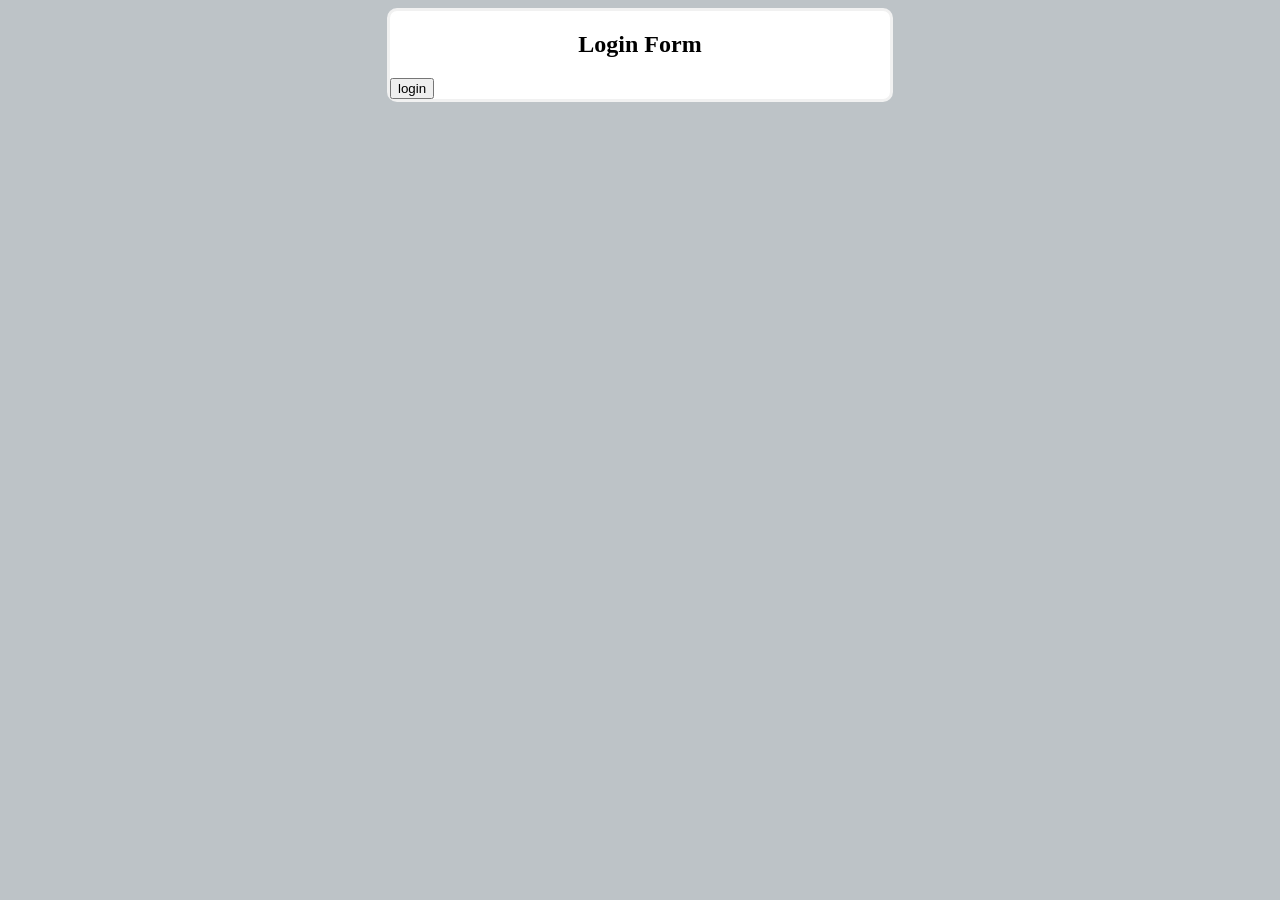
<file: index.html>
<!DOCTYPE html>
<html>
<meta name="viewport" content="width=device-width, initial-scale=1.0">
<head>
<title>Login Page</title>


<link rel="stylesheet" href="style.css">
</head>
<body style="background-color:#bdc3c7">
	<div id="main-wrapper">
	<center><h2>Login Form</h2></center>
			<button onclick="index.php">login</button>
		</div>
	</body>
	</html>
</file>
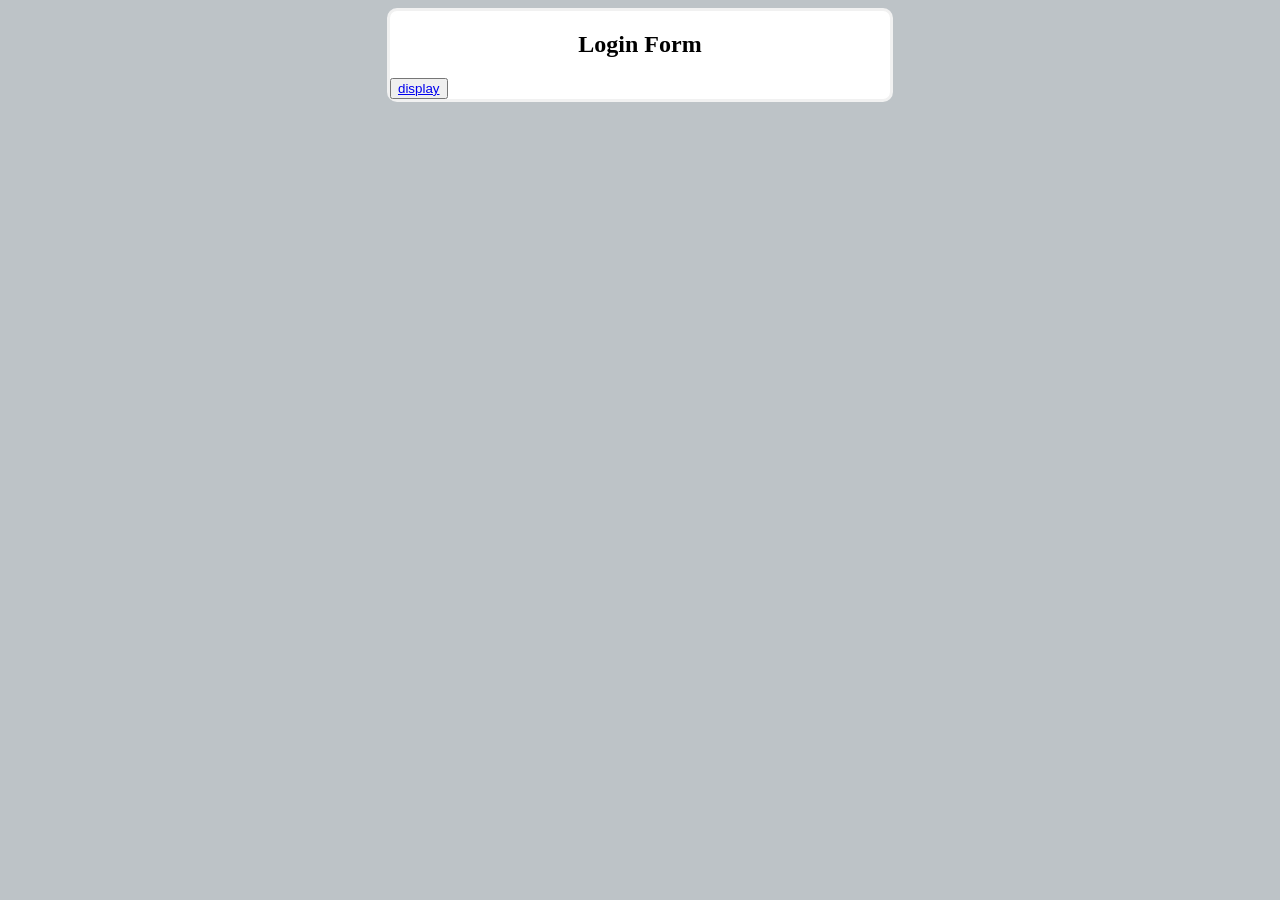
<file: inbutton.html>
<!DOCTYPE html>
<html>
<meta name="viewport" content="width=device-width, initial-scale=1.0">
<head>
<title>Login Page</title>


<link rel="stylesheet" href="style.css">
</head>
<body style="background-color:#bdc3c7">
	<div id="main-wrapper">
	<center><h2>Login Form</h2></center>
			<button  ><a href="index.php">display</a></button>
		</div>
	</body>
	</html>
</file>
<file: style.css>
/*CSS file*/

input{
    width: 430px;
	margin: 0 auto;
    padding: 10px;
    border: 1px solid #ccc;
}

#main-wrapper{
	border-radius : 10px;
	background-color: white;
	border: 3px solid #f1f1f1;
	width: 500px;
	margin: 0 auto;
}
.inner_container{
	width:450px;
	margin:0 auto;
}
.login_button {
    background-color: #4CAF50;
    color: white;
	margin-top:10px;
    padding:10px;
    width: 100%;
	font-size:18px;
	font-weight: bold;
}
.register_btn{
	background-color: #3498db;
    color: white;
	margin-top:10px;
	margin-bottom:15px;
	padding:10px;
    width: 100%;
	font-size:16px;
	font-weight: bold;
	
}
.back_btn{
	margin-top:10px;
	color: white;
	margin-bottom:15px;
    padding: 10px;
    background-color: #e67e22;
}
.logout_button{
	background-color: #c0392b;
    color: white;
	margin-top:10px;
    padding:10px;
    width: 100%;
	font-size:18px;
	font-weight: bold;
}

.sign_up_btn {
	background-color: #3498db;
    color: white;
	 padding:10px;
	margin-top:10px;
	margin-bottom:10px;
    width: 100%;
	font-size:16px;
	font-weight: bold;
}

.imgcontainer {
    text-align: center;
    margin: 24px 0 12px 0;
}

img.avatar {
    width: 30%;
    border-radius: 50%;
}

.container {
    margin: 16px;
	width:100%;
}
</file>
